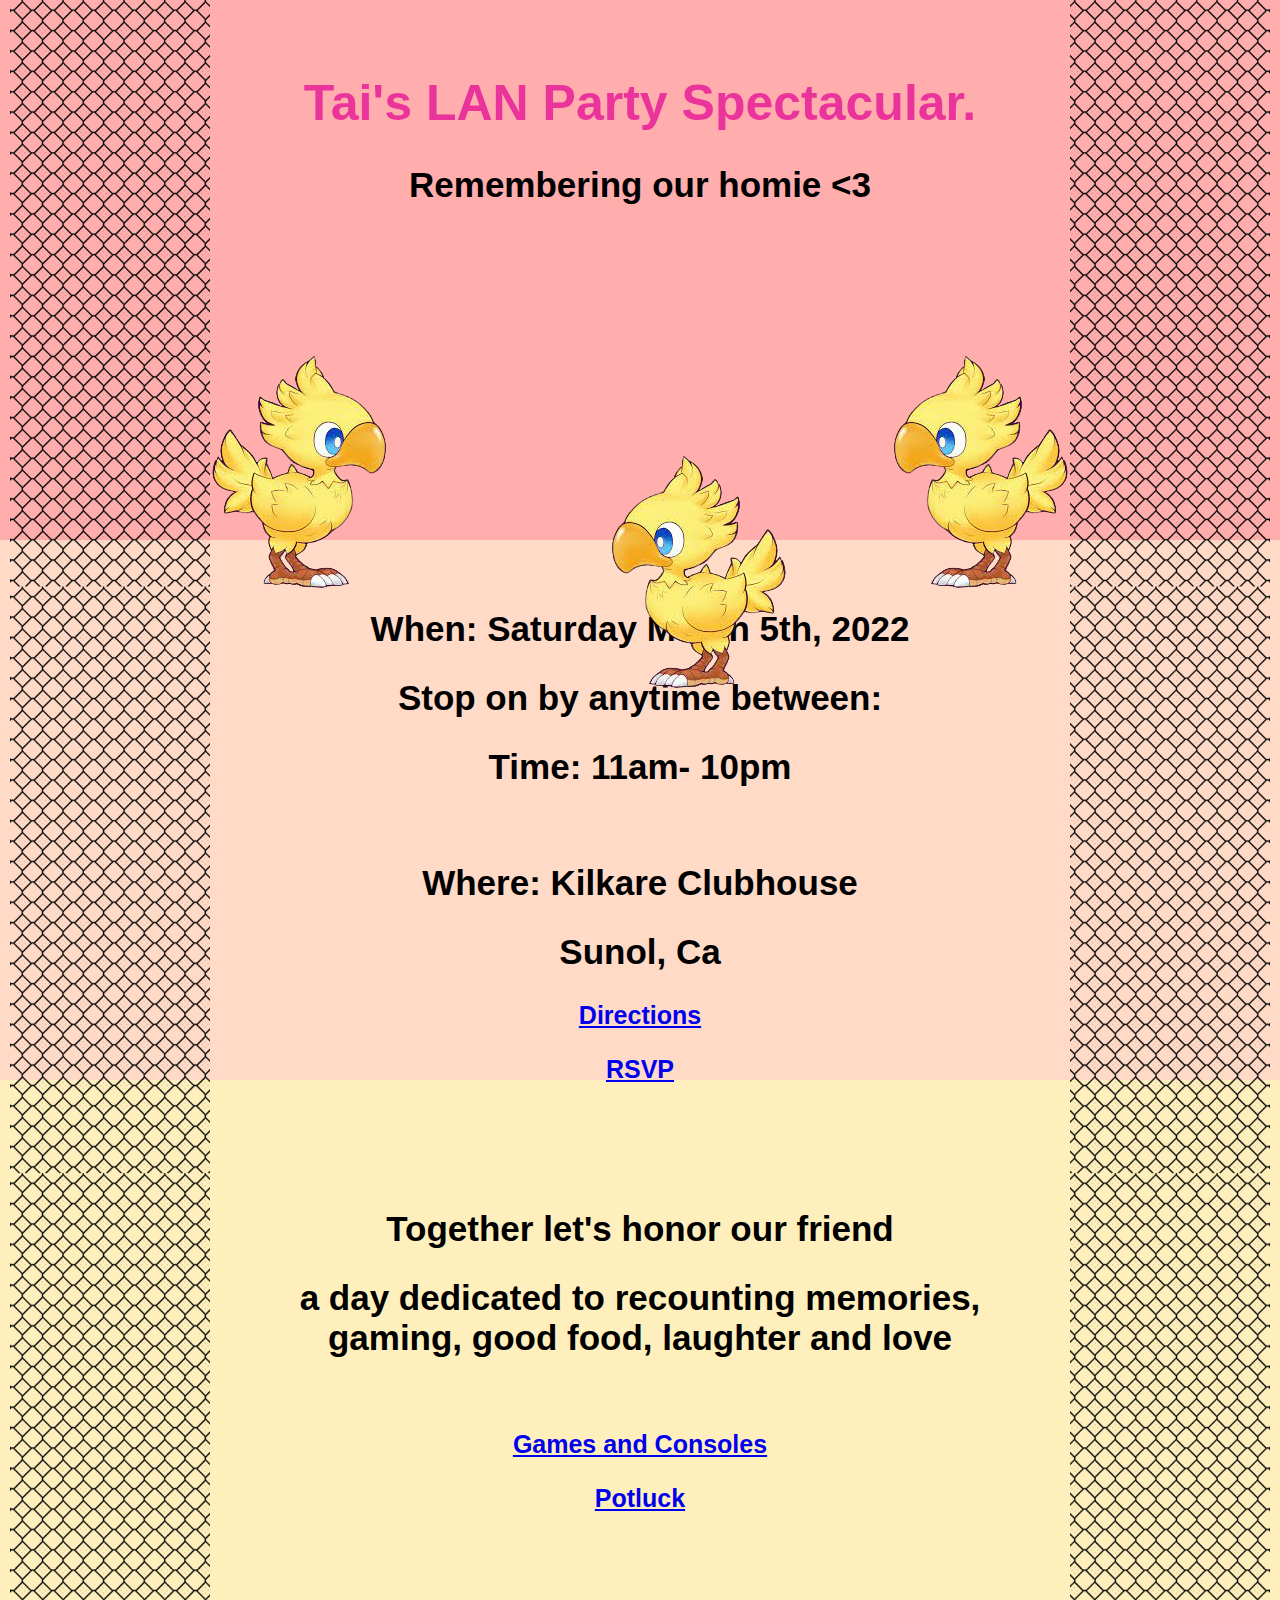
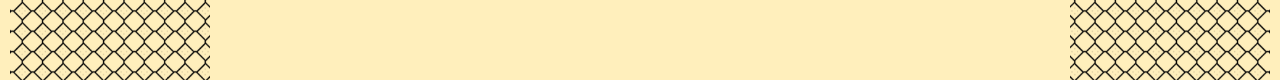
<file: index.html>
<!DOCTYPE html>
<html lang="en" dir="ltr">

<head>
  <meta charset="utf-8">
  <title>Nya <3</title>
  <link rel="stylesheet" href="css/styles.css">
  <link rel="icon" href="favicon.ico">
</head>

<body>
  <img class="fishnet-right"src="images/fishnet_right.png" alt="fishnet">
  <img class="fishnet-left"src="images/fishnet_left.png" alt="fishnet">
     <div class="top-container">
       <a href= "rick.html">
       <img class="right-chick"src="images/final_bird.png" alt="dumb bird">
       </a>
       <h1>Tai's LAN Party Spectacular.</h1>
       <h2>Remembering our homie <3</h2>
       <img class="left-chick"src="images/mirror_bird.png" alt="dumb bird">
       <img class="bottom-chick"src="images/final_bird.png" alt="dumb bird">

     </div>


  <div class="middle-container">
     <h2>When: Saturday March 5th, 2022 </h2>
    <h2>Stop on by anytime between:</h2>
    <h2>Time: 11am- 10pm</h2>
     <br>
     <h2>Where: Kilkare Clubhouse</h2>
     <h2>Sunol, Ca</h2>
     <h3><a href="location.html">Directions</a></h3>
     <h3><a href="rsvp.html">RSVP</a></h3>
  </div>

  <div class="bottom-container">
    <h2>Together let's honor our friend</h2>
    <h2>a day dedicated to recounting memories,<br>
       gaming, good food, laughter and love</h2>
    <br>
    <h3><a href="games.html">Games and Consoles</a></h3>
    <h3><a href="potluck.html">Potluck</a></h3>
    </body>
  </div>


</html>
</file>
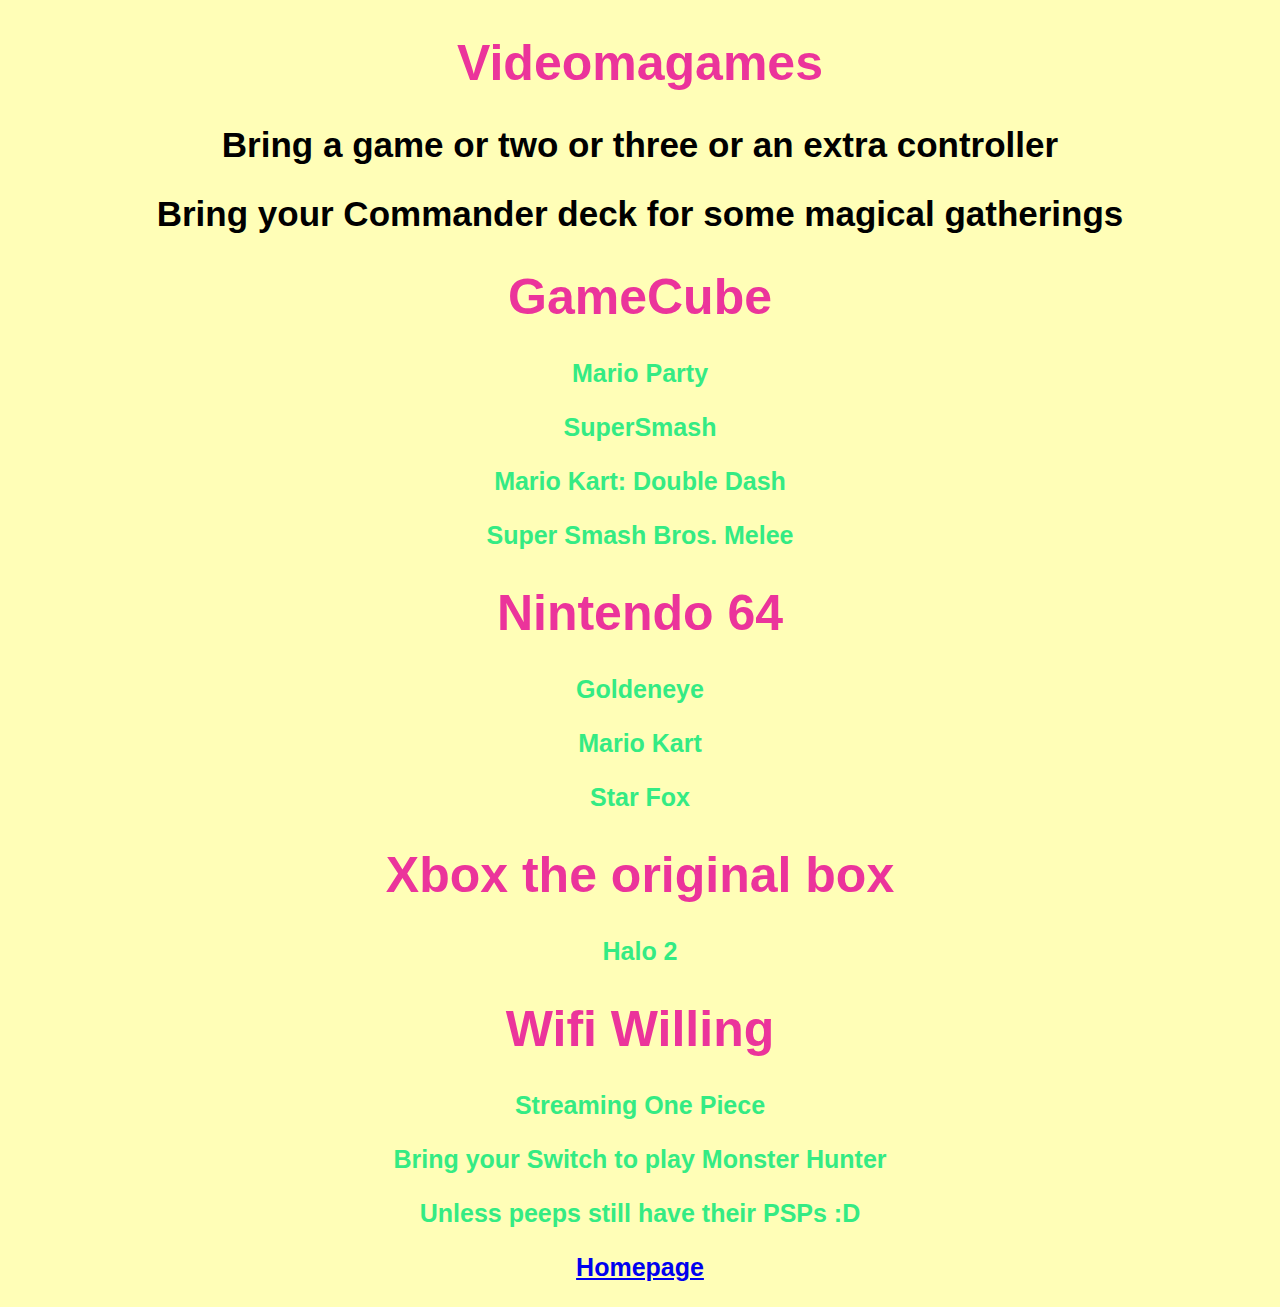
<file: games.html>
<!DOCTYPE html>
<html>

<head>
  <meta charset="utf-8">
  <title>Games</title>
  <link rel="stylesheet" href="css/styles.css">
</head>

<body>



  <h1><strong>Videomagames</strong></h1>
  <h2>Bring a game or two or three or an extra controller</h2>
 <h2>Bring your Commander deck for some magical gatherings</h2>

<h1>GameCube</h1>
<h3>Mario Party </h3>
<h3>SuperSmash </h3>
<h3>Mario Kart: Double Dash </h3>
<h3>Super Smash Bros. Melee</h3>

<h1>Nintendo 64</h1>
<h3>Goldeneye </h3>
<h3>Mario Kart </h3>
<h3>Star Fox</h3>

<h1>Xbox the original box</h1>
<h3>Halo 2</h3>
<h1>Wifi Willing</h1>
<h3>Streaming One Piece</h3>
<h3>Bring your Switch to play Monster Hunter</h3>
<h3>Unless peeps still have their PSPs :D</h3>


  <h3><p><a href="index.html">Homepage</a></p></h3>
</body>

</html>
</file>
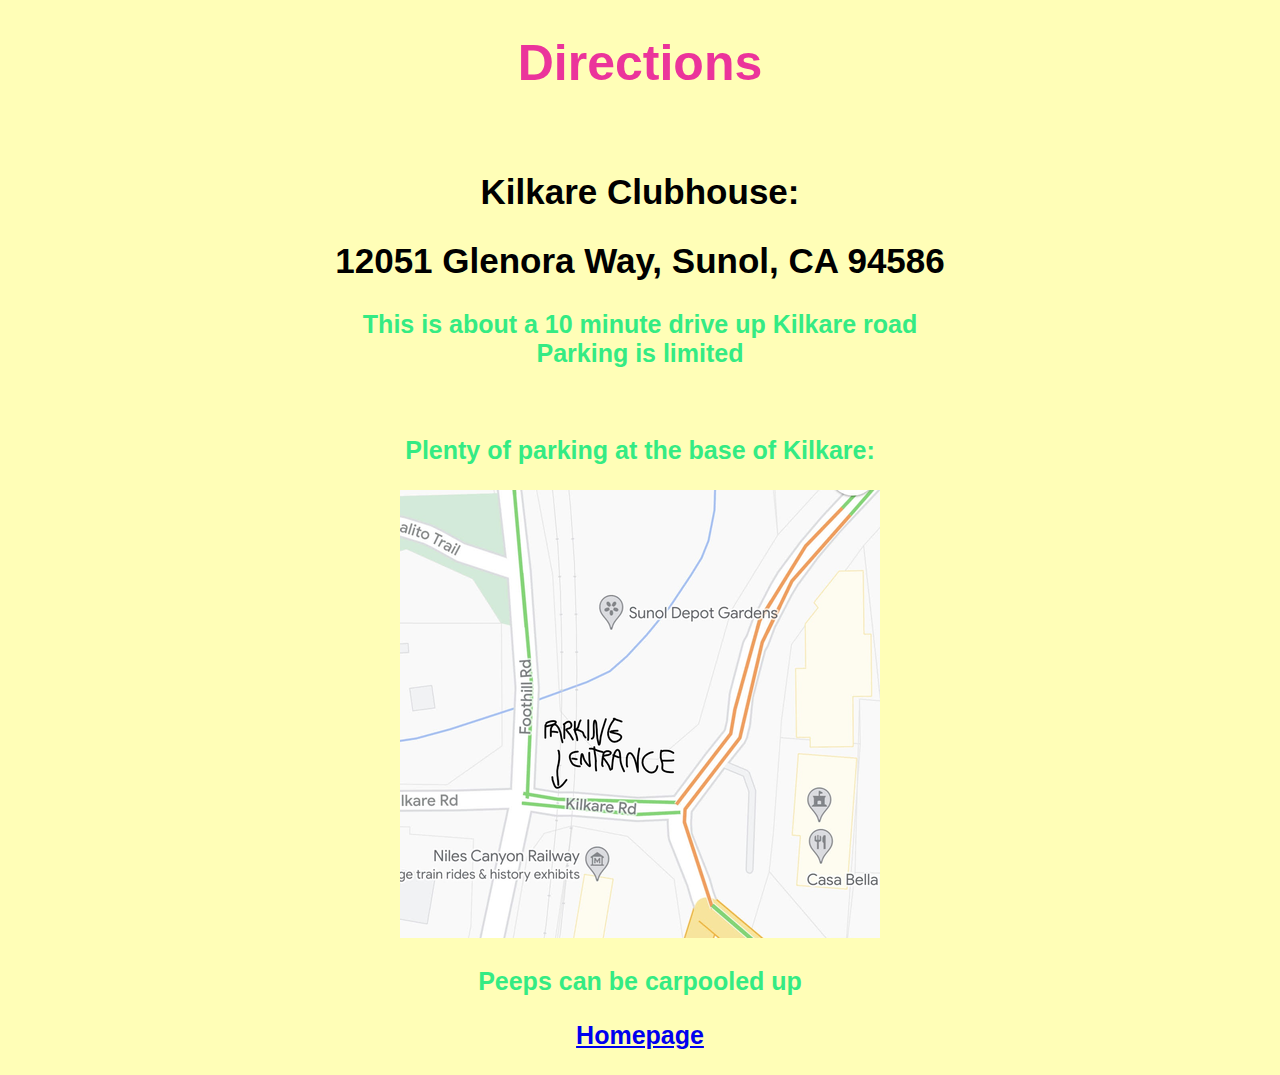
<file: location.html>
<!DOCTYPE html>
<html>

<head>
  <meta charset="utf-8">
  <title>Location</title>
  <link rel="stylesheet" href="css/styles.css">
</head>

<body>



  <h1><strong>Directions</strong></h1>
  <br>
  <h2>Kilkare Clubhouse:</h2>
  <h2>12051 Glenora Way, Sunol, CA 94586</h2>
  <h3>This is about a 10 minute drive up Kilkare road <br>
  Parking is limited</h3>
  <br>
  <h3>Plenty of parking at the base of Kilkare:</h3>
   <img src="images/park.png" alt="parking_location">
   <h3>Peeps can be carpooled up</h3>








  <h3><p><a href="index.html">Homepage</a></p></h3>
</body>

</html>
</file>
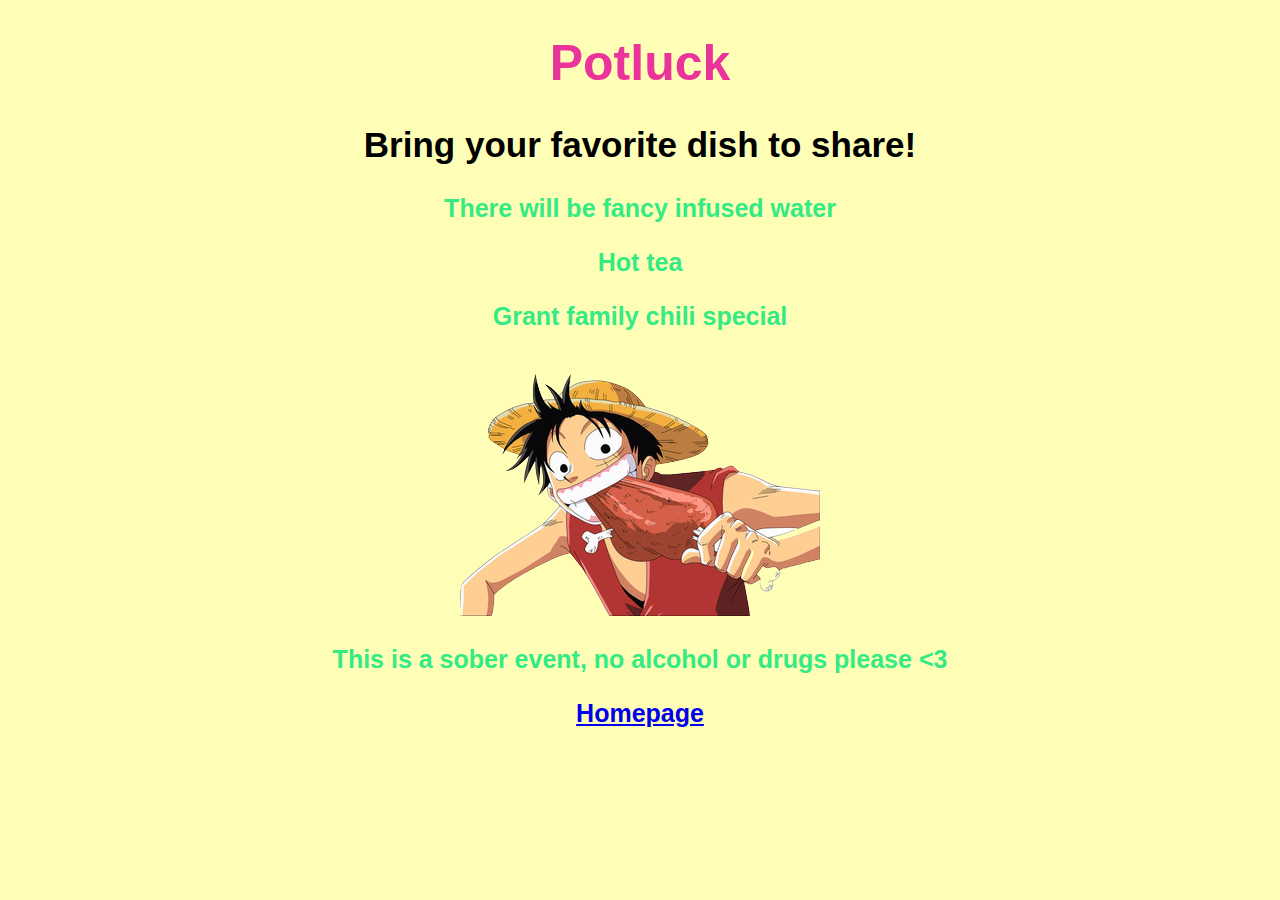
<file: potluck.html>
<!DOCTYPE html>
<html>

<head>
  <meta charset="utf-8">
  <title>Potluck</title>
  <link rel="stylesheet" href="css/styles.css">
</head>

<body>



  <h1><strong>Potluck</strong></h1>
  <h2>Bring your favorite dish to share!</h2>
  <h3>There will be fancy infused water</h3>
  <h3>Hot tea</h3>
  <h3>Grant family chili special</h3>
  <br>
  <img src="images/luffy_meat.png" alt="Luffy">
  <br>
  <h3>This is a sober event, no alcohol or drugs please <3</h3>





  <h3><p><a href="index.html">Homepage</a></p></h3>
</body>

</html>
</file>
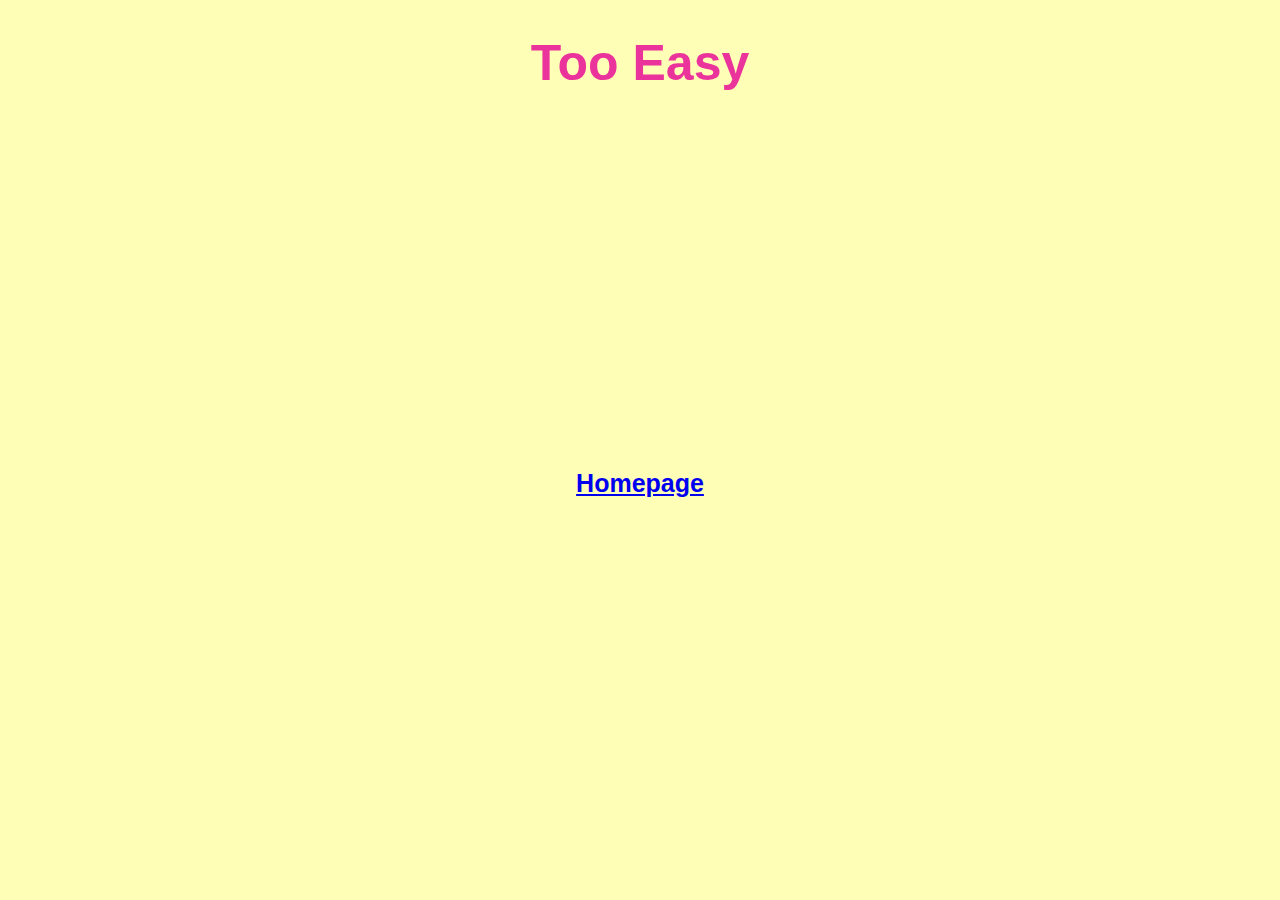
<file: rick.html>
<!DOCTYPE html>
<html>

<head>
  <meta charset="utf-8">
  <title>Nya <3</title>
  <link rel="stylesheet" href="css/styles.css">
</head>

<body>



  <h1><strong>Too Easy</strong></h1>

   <p>



<iframe width="560" height="315" src="https://www.youtube.com/embed/zL19uMsnpSU?autoplay=1" title="YouTube video player" frameborder="0" allow="accelerometer; autoplay; clipboard-write; encrypted-media; gyroscope; picture-in-picture" allowfullscreen></iframe>


  <h3><p><a href="index.html">Homepage</a></p></h3>
</body>

</html>
</file>
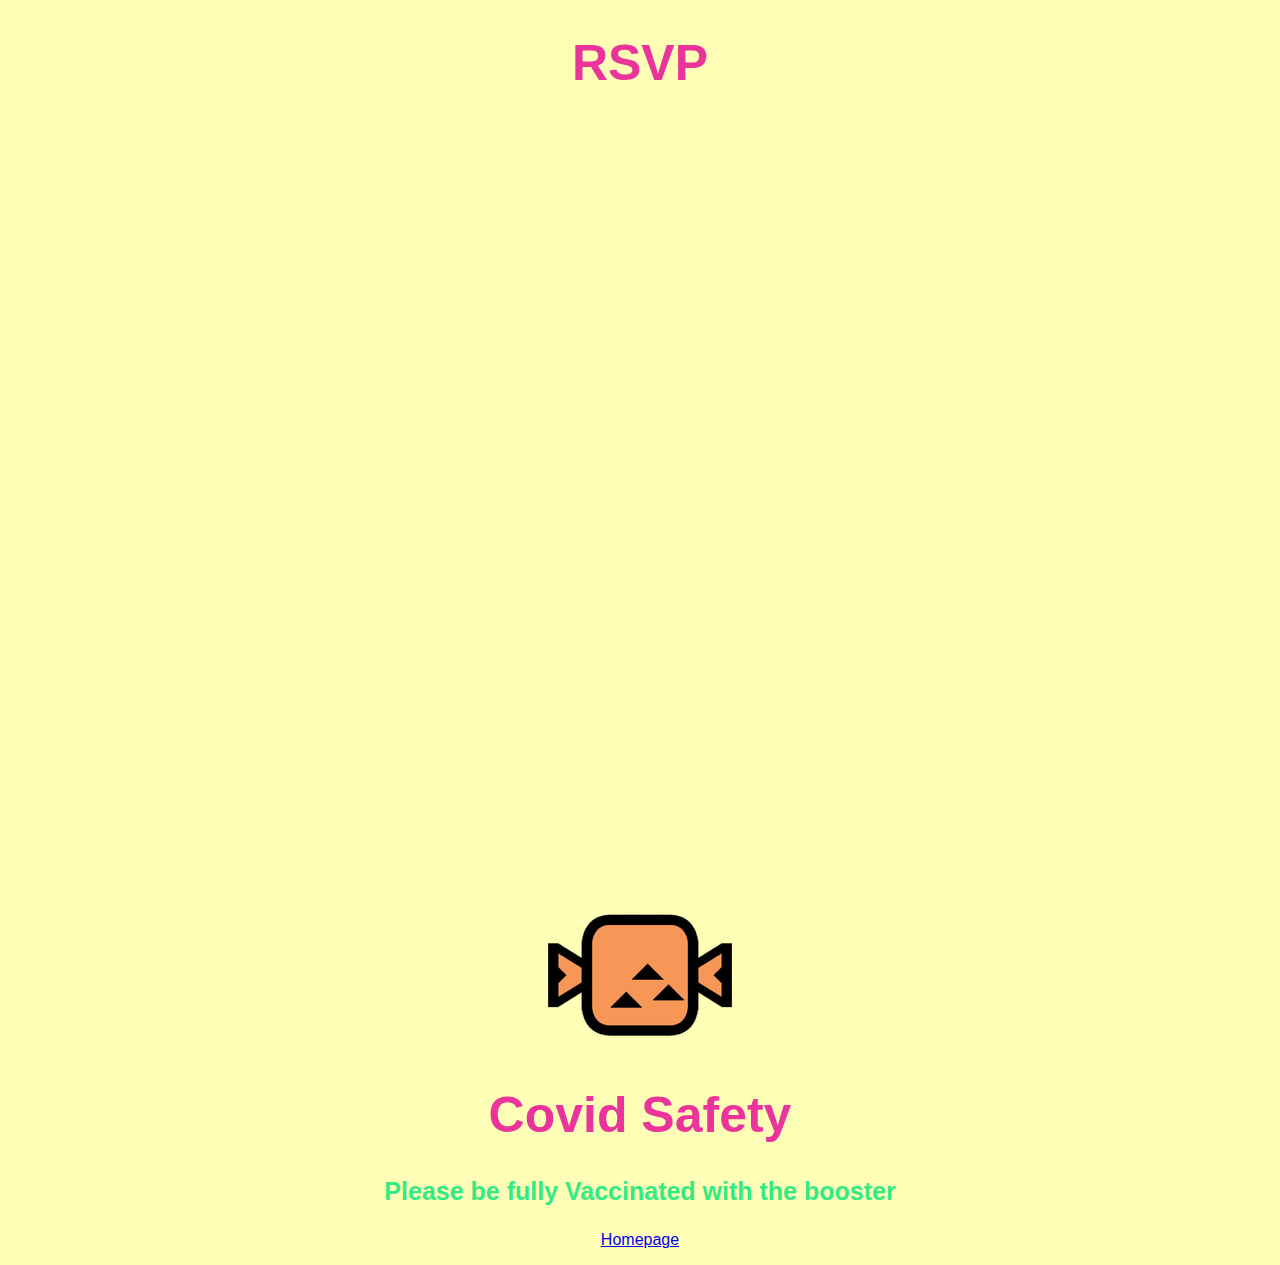
<file: rsvp.html>
<!DOCTYPE html>
<html>
<head>
<meta name="viewport" content="width=device-width, initial-scale=1">
<link rel="stylesheet" href="css/styles.css">
</head>
<body>

<h1>RSVP</h1>

<iframe src="https://docs.google.com/forms/d/e/1FAIpQLSfQkmgXlDfFSl9RVirf1JMH2tfXAU5EfncRhGkqkH09s0j9nA/viewform?embedded=true" width="540" height="773" frameborder="0" marginheight="0" marginwidth="0">Loading…</iframe>
<br>
<img src="images/well_done.png" alt="well done">
<h1>Covid Safety</h1>
 <h3>Please be fully Vaccinated with the booster</h3>
<p><a href="index.html">Homepage</a></p>
</body>
</html>
</file>
<file: css/styles.css>
body {
  font-family: tahoma, sans-serif;
  text-align: center;
  padding: 0;
  margin: 0;
  height: 100%;
  background-color: #FFFEB7;
}

h1 {
color: #eb349b;
font-size: 50px;
}

h2 {
color: #000000;
font-size: 35px;
}

h3 {
  color: #34eb83;
  font-size: 25px;
}


.top-container {
  background-color: #FFADAD;
  height: 500px;
  width: 100%;
  padding-top: 40px;



}

.middle-container {
  background-color: #FFDAC7;
  height: 500px;
  width: 100%;
  padding-top: 40px;
}

.bottom-container {
  background-color: #FFEFBC;
  height: 500px;
  width: 100%;
  padding-top: 100px;
}

.legend {
  text-decoration: underline;
}
.right-chick {
position: fixed;
right: 200px;
bottom: 300px;
}
.left-chick {
position: absolute;
left: 200px;
bottom: 300px;
}

.bottom-chick {
position: absolute;
left: 600px;
bottom: 200px;
}

.fishnet-right {
  position: fixed;
  right: 10px;
  width:200px;
}

.fishnet-left {
  position: fixed;
  left: 10px;
  width:200px;

}
</file>
